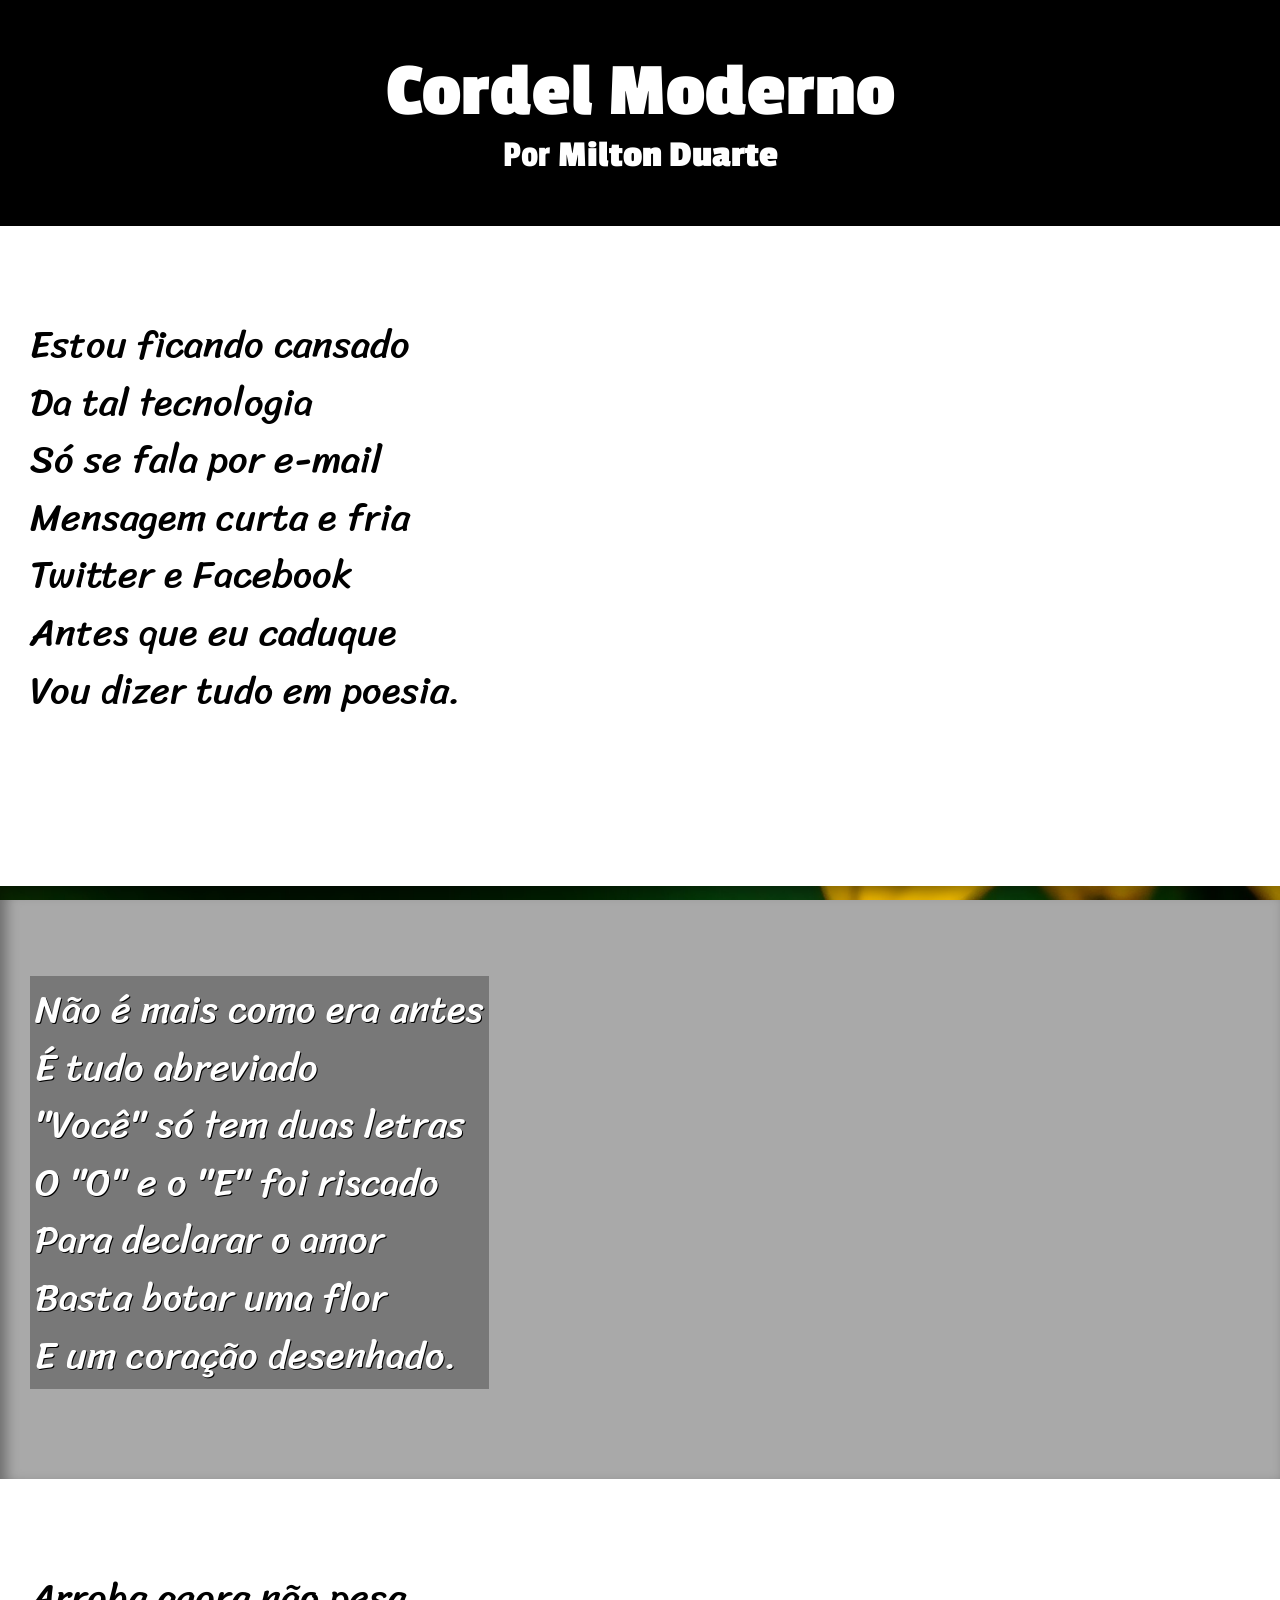
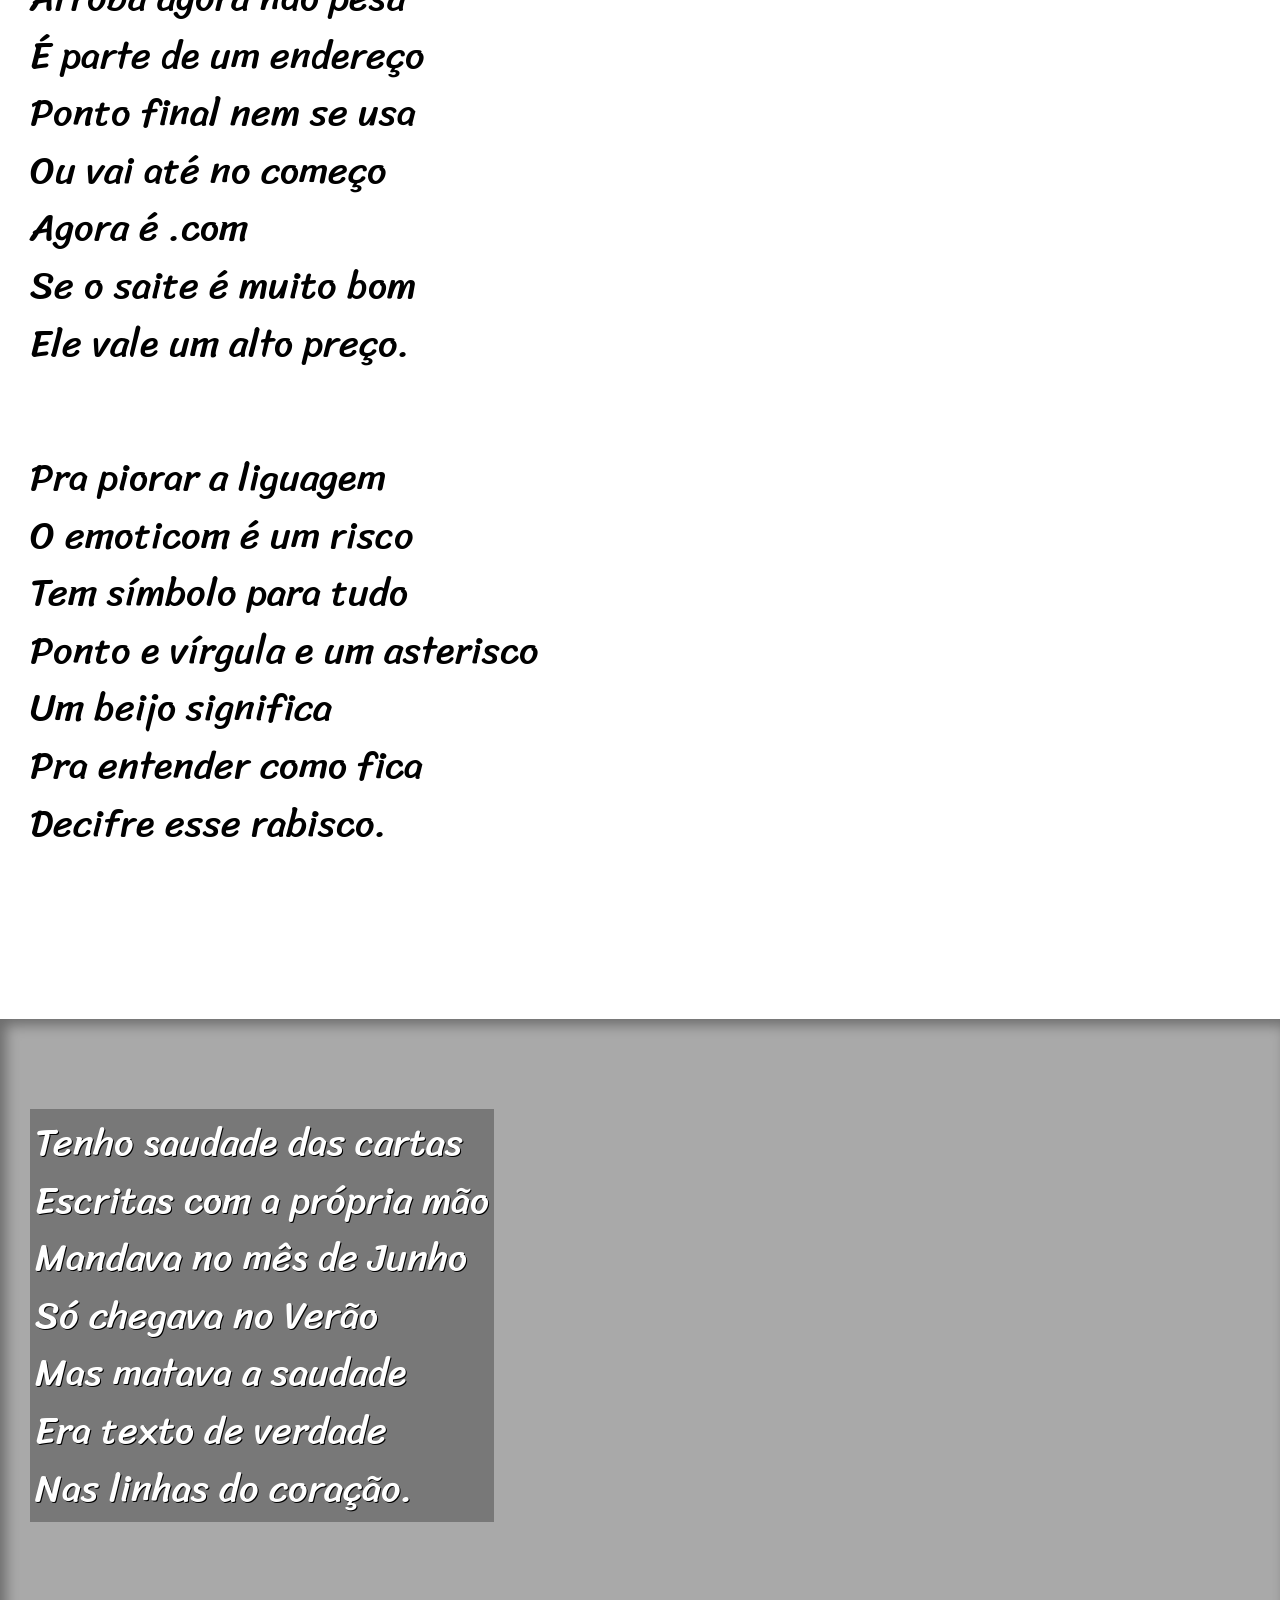
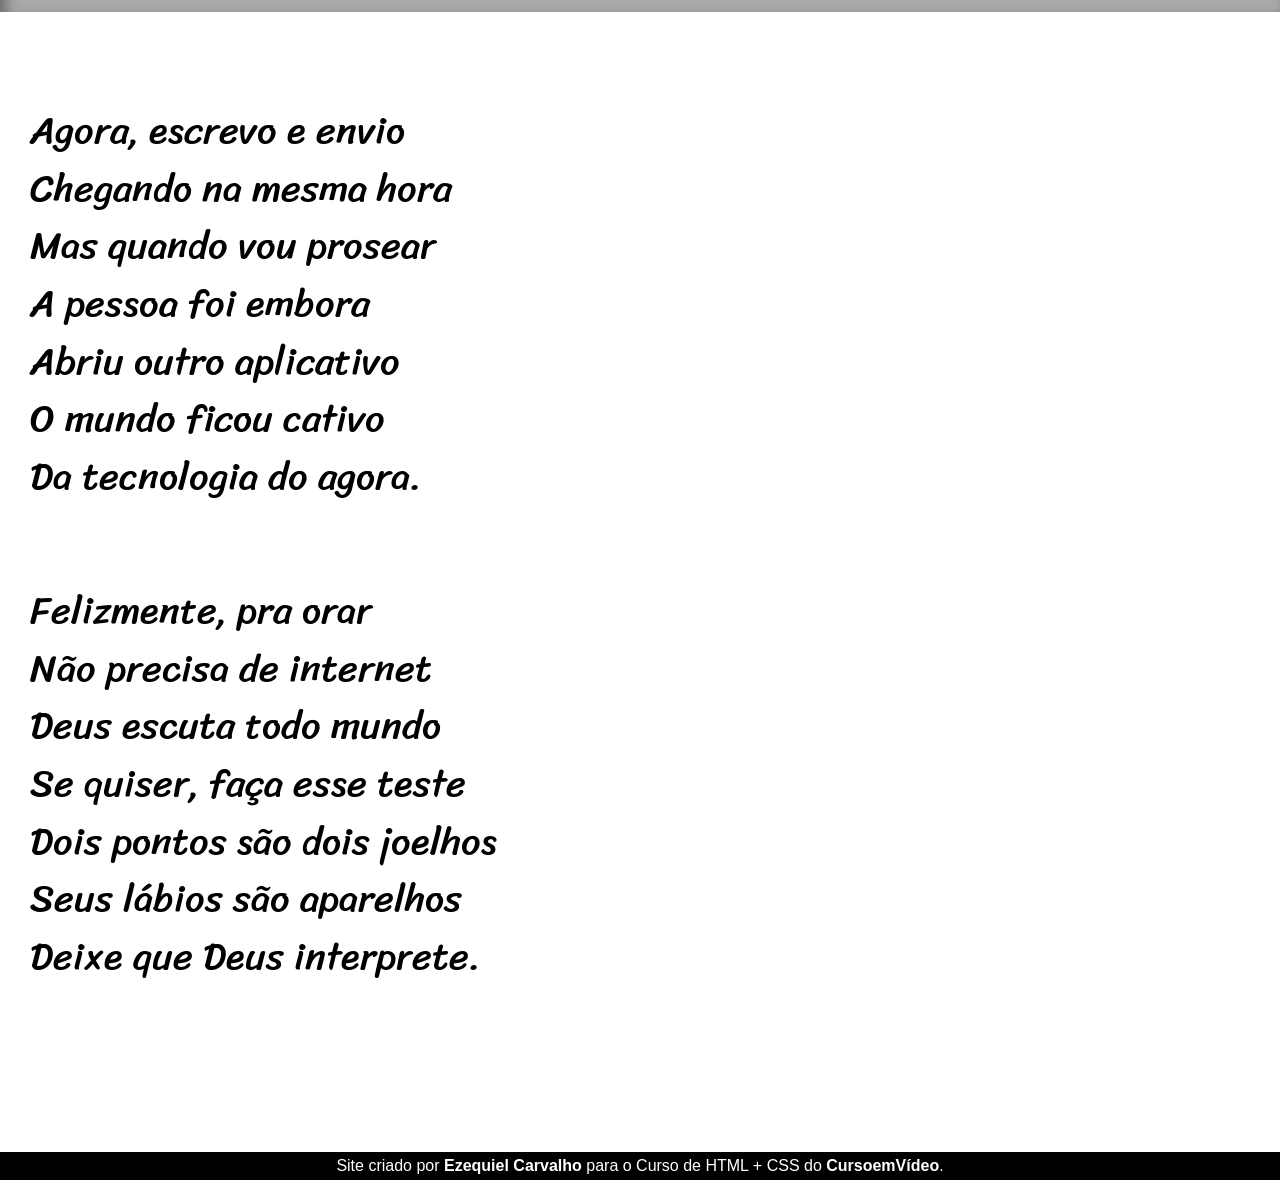
<file: cordel/index.html>
<!DOCTYPE html>
<html lang="en">
<head>
    <meta charset="UTF-8">
    <meta name="viewport" content="width=device-width, initial-scale=1.0">
    <title>Cordel Moderno</title>
    <link rel="stylesheet" href="style.css">
</head>
<body>
    <header>
        <h1>Cordel Moderno</h1>
        <p>Por <a target="_blank" href="https://www.recantodasletras.com.br/poesias/3186743">Milton Duarte</a></p>
    </header>

    <main>
        <section class="normal">
                    <p>
            Estou ficando cansado <br>
            Da tal tecnologia <br>
            Só se fala por e-mail <br>
            Mensagem curta e fria <br>
            Twitter e Facebook <br>
            Antes que eu caduque <br>
            Vou dizer tudo em poesia.
        </p>
        </section>

        <section class="imagem" id="img1">
                    <p>
                    Não é mais como era antes <br>
        É tudo abreviado <br>
        "Você" só tem duas letras <br>
        O "O" e o "E" foi riscado <br>
        Para declarar o amor <br>
        Basta botar uma flor <br>
        E um coração desenhado.
                </p>
        </section>

        <section class="normal">
                    <p>
            Arroba agora não pesa <br>
É parte de um endereço <br>
Ponto final nem se usa <br>
Ou vai até no começo <br>
Agora é .com <br>
Se o saite é muito bom <br>
Ele vale um alto preço.
        </p>

        <p>
            Pra piorar a liguagem <br>
O emoticom é um risco <br>
Tem símbolo para tudo <br>
Ponto e vírgula e um asterisco <br>
Um beijo significa <br>
Pra entender como fica <br>
Decifre esse rabisco.
        </p>
        </section>

        <section class="imagem" id="img2">
                    <p>
            Tenho saudade das cartas <br>
Escritas com a própria mão <br>
Mandava no mês de Junho <br>
Só chegava no Verão <br>
Mas matava a saudade <br>
Era texto de verdade <br>
Nas linhas do coração.
        </p>
        </section>

        <section class="normal">
                    <p>
            Agora, escrevo e envio <br>
Chegando na mesma hora <br>
Mas quando vou prosear <br>
A pessoa foi embora <br>
Abriu outro aplicativo <br>
O mundo ficou cativo <br>
Da tecnologia do agora.
        </p>

        <p>
            Felizmente, pra orar <br>
Não precisa de internet <br>
Deus escuta todo mundo <br>
Se quiser, faça esse teste <br>
Dois pontos são dois joelhos <br>
Seus lábios são aparelhos <br>
Deixe que Deus interprete.
        </p>
        </section>
    </main>

    <footer>
        <p>Site criado por <a class="external" href="https://github.com/ezequiel14carvalho" target="_blank">Ezequiel Carvalho</a> para o Curso de HTML + CSS do <a class="external" href="https://www.cursoemvideo.com/" target="_blank">CursoemVídeo</a>.</p>
    </footer>
</body>
</html>
</file>
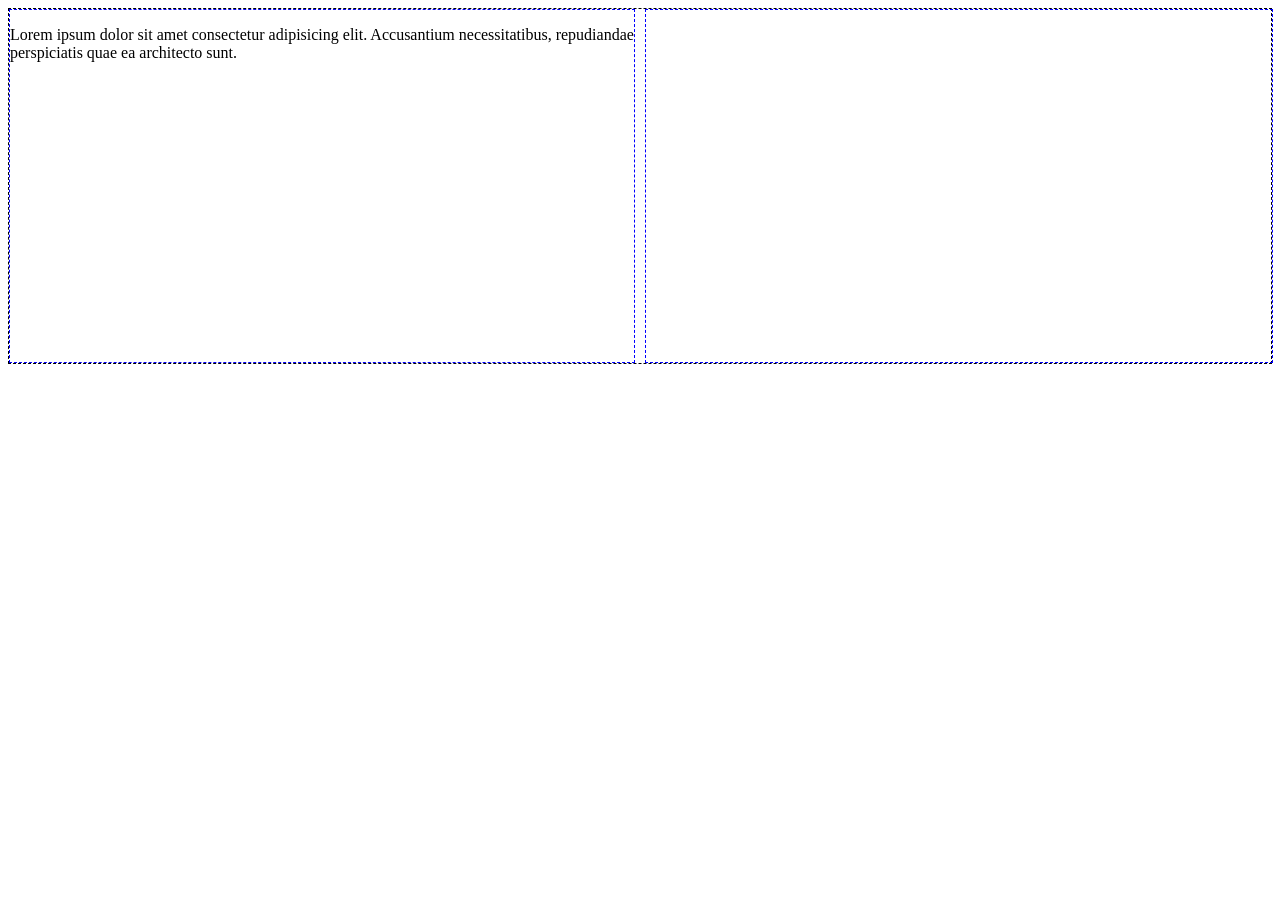
<file: flex-box/index.html>
<!DOCTYPE html>
<html lang="en">
<head>
    <meta charset="UTF-8">
    <meta name="viewport" content="width=device-width, initial-scale=1.0">
    <title>Document</title>
    <style>
div#container{
    
    display: grid;
    grid-template-columns: 1fr 1fr;
    border: 1px dashed black;
    gap: 10px;
}
div#container > *{
    border: 1px dashed blue;
}

iframe {
    width: 100%;
    height: auto;
    aspect-ratio: 16 / 9;
}

    </style>
</head>
<body>
    <main>
        <div id="container">
            <div class="box-texto">
                <p>Lorem ipsum dolor sit amet consectetur adipisicing elit. Accusantium necessitatibus, repudiandae perspiciatis quae ea architecto sunt.</p>
            </div>

                <iframe src="https://www.youtube.com/embed/Km71Rr9K-Bw?si=wdmLVCvluxMt0KPt" title="YouTube video player" frameborder="0" allow="accelerometer; autoplay; clipboard-write; encrypted-media; gyroscope; picture-in-picture; web-share" referrerpolicy="strict-origin-when-cross-origin" allowfullscreen></iframe>
        </div>
    </main>
</body>
</html>
</file>
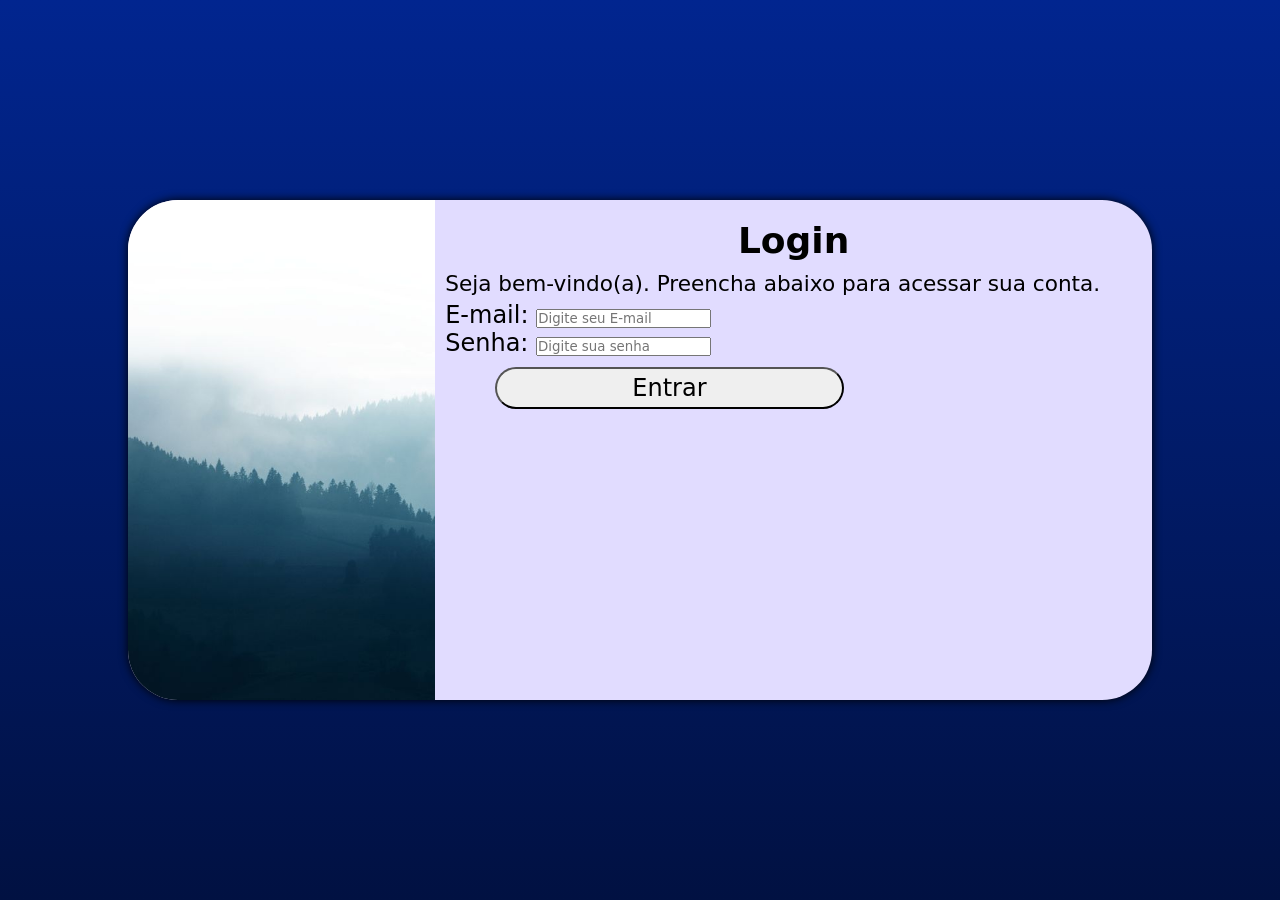
<file: site-login/index.html>
<!DOCTYPE html>
<html lang="en">
<head>
    <meta charset="UTF-8">
    <meta name="viewport" content="width=device-width, initial-scale=1.0">
    <link rel="stylesheet" href="estilos/style.css">
    <link rel="stylesheet" href="estilos/media-query.css">
    <title>Login</title>
</head>
<body>
    <main>
        <section id="login">
            <div id="img">
               
            </div>

            <div id="formulario">
                <h1>Login</h1>
                <p>Seja bem-vindo(a). Preencha abaixo para acessar sua conta. <br></p>

                <form action="login.php" method="post">
                    <div class="campo">
                        <label for="ilogin">E-mail:</label>
                        <input required type="email" name="login" id="ilogin" placeholder="Digite seu E-mail">

                        <label for="isenha"><br>Senha:</label>
                        <input required minlength="4" maxlength="10" type="password" name="senha" id="isenha" placeholder="Digite sua senha">
                    </div>

                    <div class="campo">
                        <input type="submit" value="Entrar">
                        
                    </div>

                </form>
            </div>
        </section>
    </main>
</body>
</html>
</file>
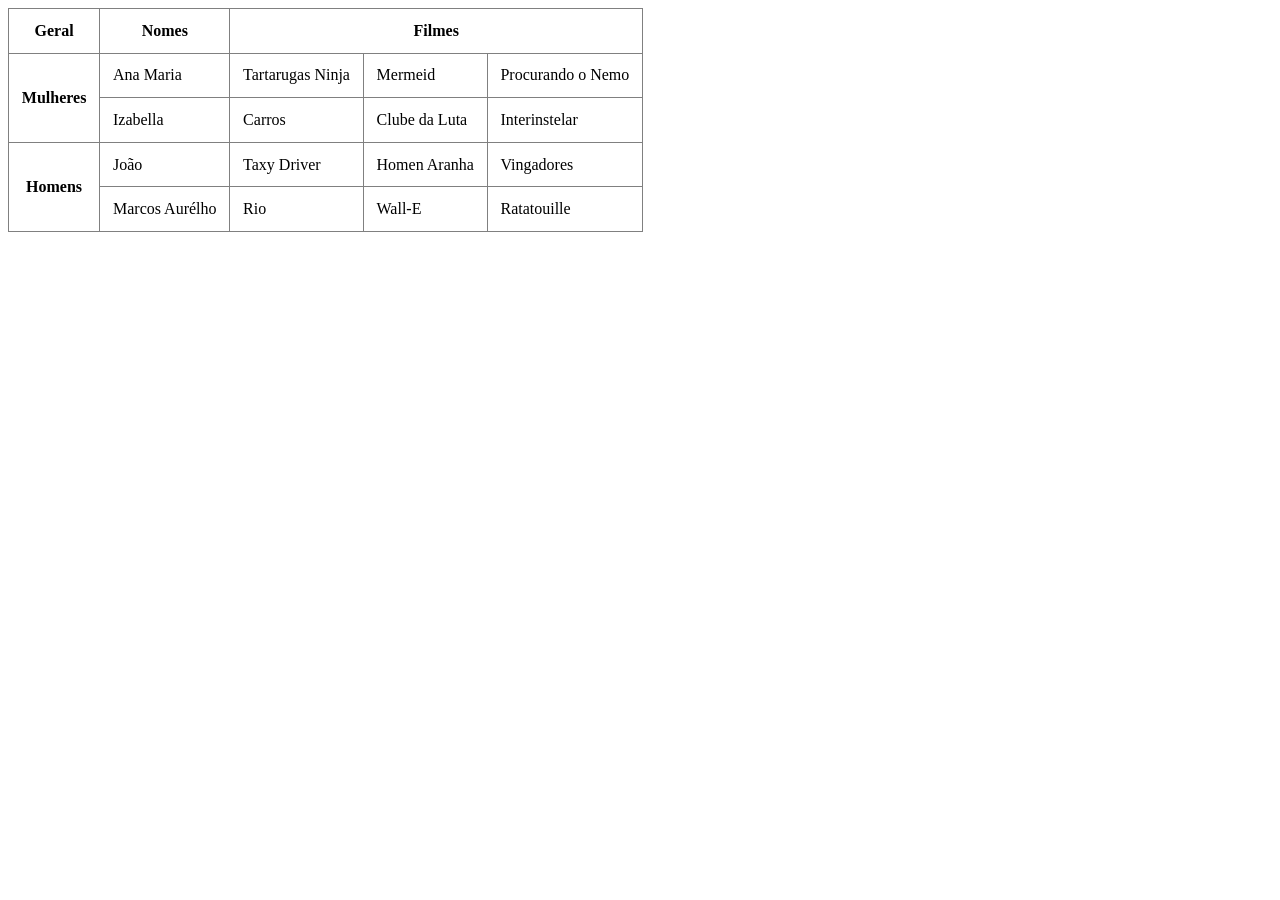
<file: tabela/index.html>
<!DOCTYPE html>
<html lang="pt-br">
<head>
    <meta charset="UTF-8">
    <meta name="viewport" content="width=device-width, initial-scale=1.0">

    <style>
        table {
            border-collapse: collapse;
        }

        td, th {
            border: 1px solid gray;
            padding: 1vw;
        }

    </style>

    <title>tabela</title>
</head>
<body>
    <table>
        <thead>
            <tr>
                <th>Geral</th>
                <th>Nomes</th>
                <th colspan="3">Filmes</th>
            </tr>
        </thead>

        <tbody>
            <tr>
                <th rowspan="2">Mulheres</th>
                <td>Ana Maria</td>
                <td>Tartarugas Ninja</td>
                <td>Mermeid</td>
                <td>Procurando o Nemo</td>
            </tr>
            <tr>
                <td>Izabella</td>
                <td>Carros</td>
                <td>Clube da Luta</td>
                <td>Interinstelar</td>
            </tr>
            <tr>
                <th rowspan="2">Homens</th>
                <td>João</td>
                <td>Taxy Driver</td>
                <td>Homen Aranha</td>
                <td>Vingadores</td>
            </tr>
            <tr>
                <td>Marcos Aurélho</td>
                <td>Rio</td>
                <td>Wall-E</td>
                <td>Ratatouille</td>
            </tr>
        </tbody>

    </table>
</body>
</html>
</file>
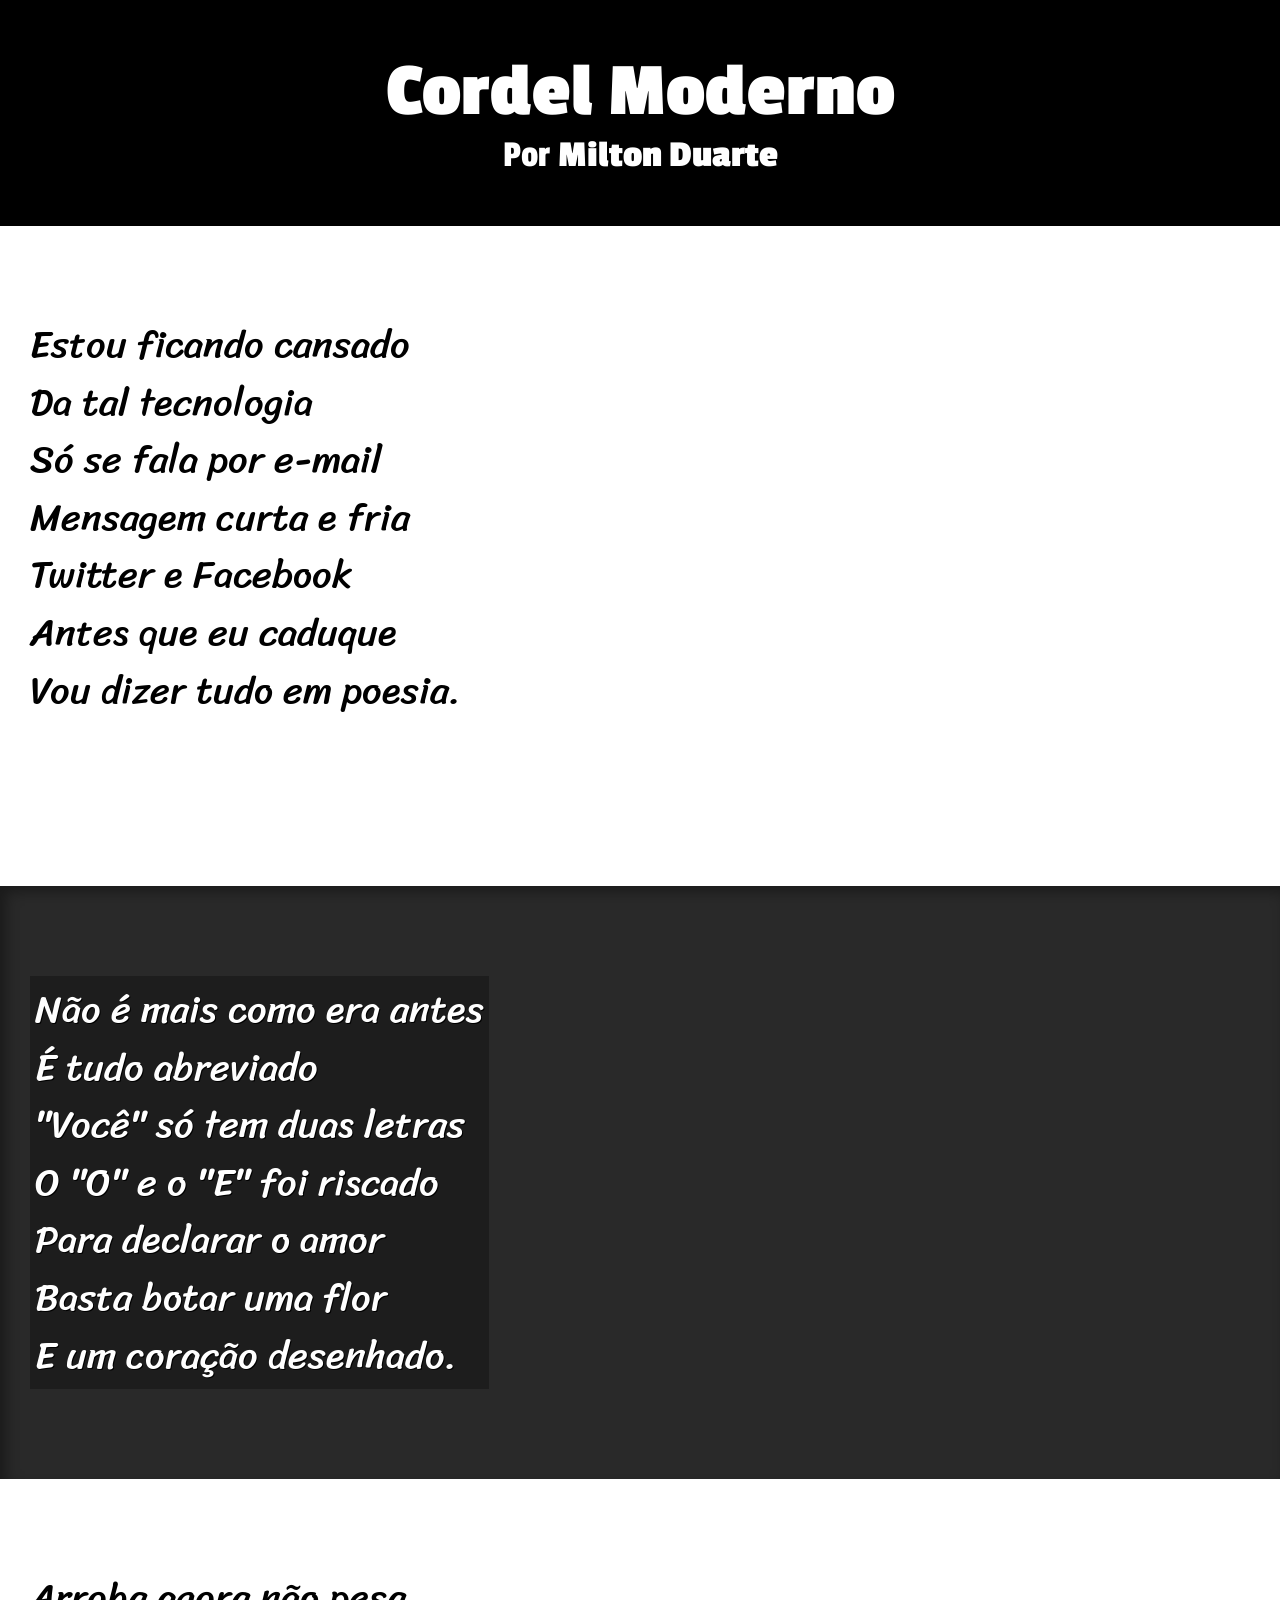
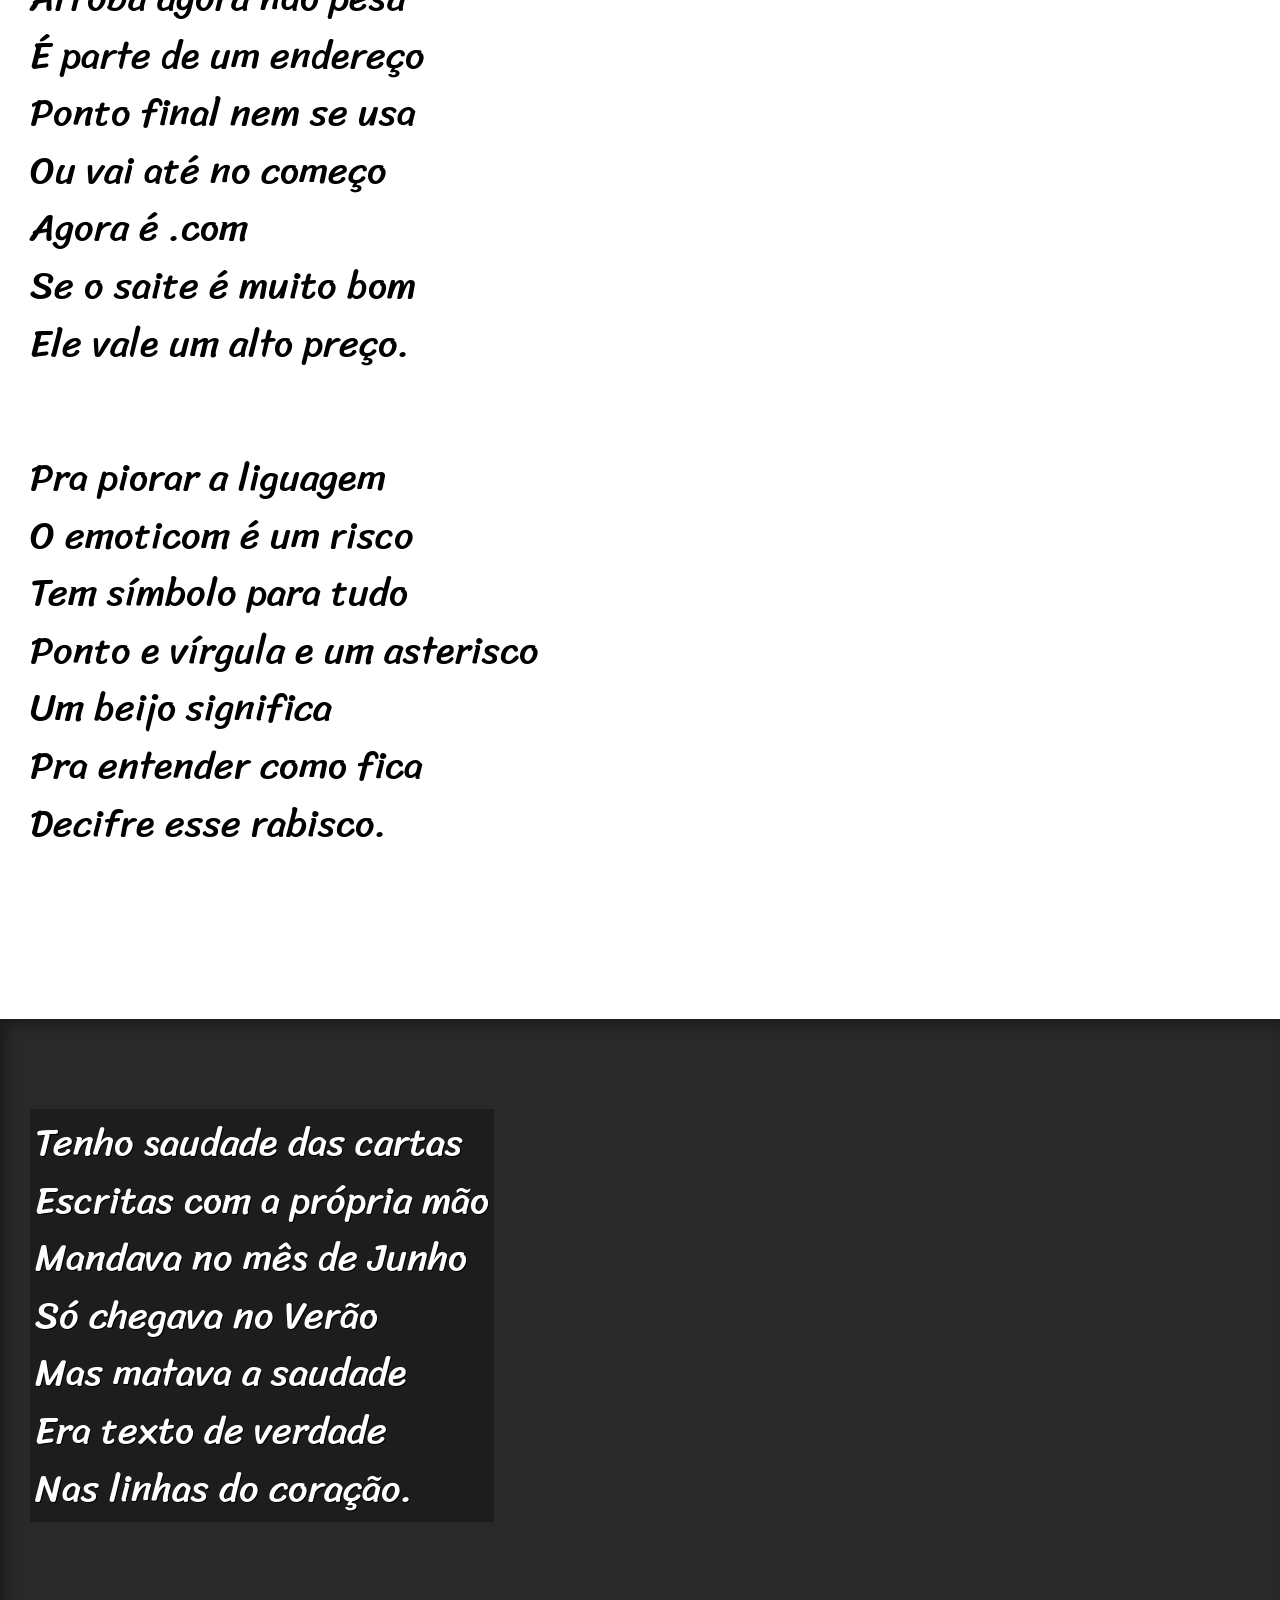
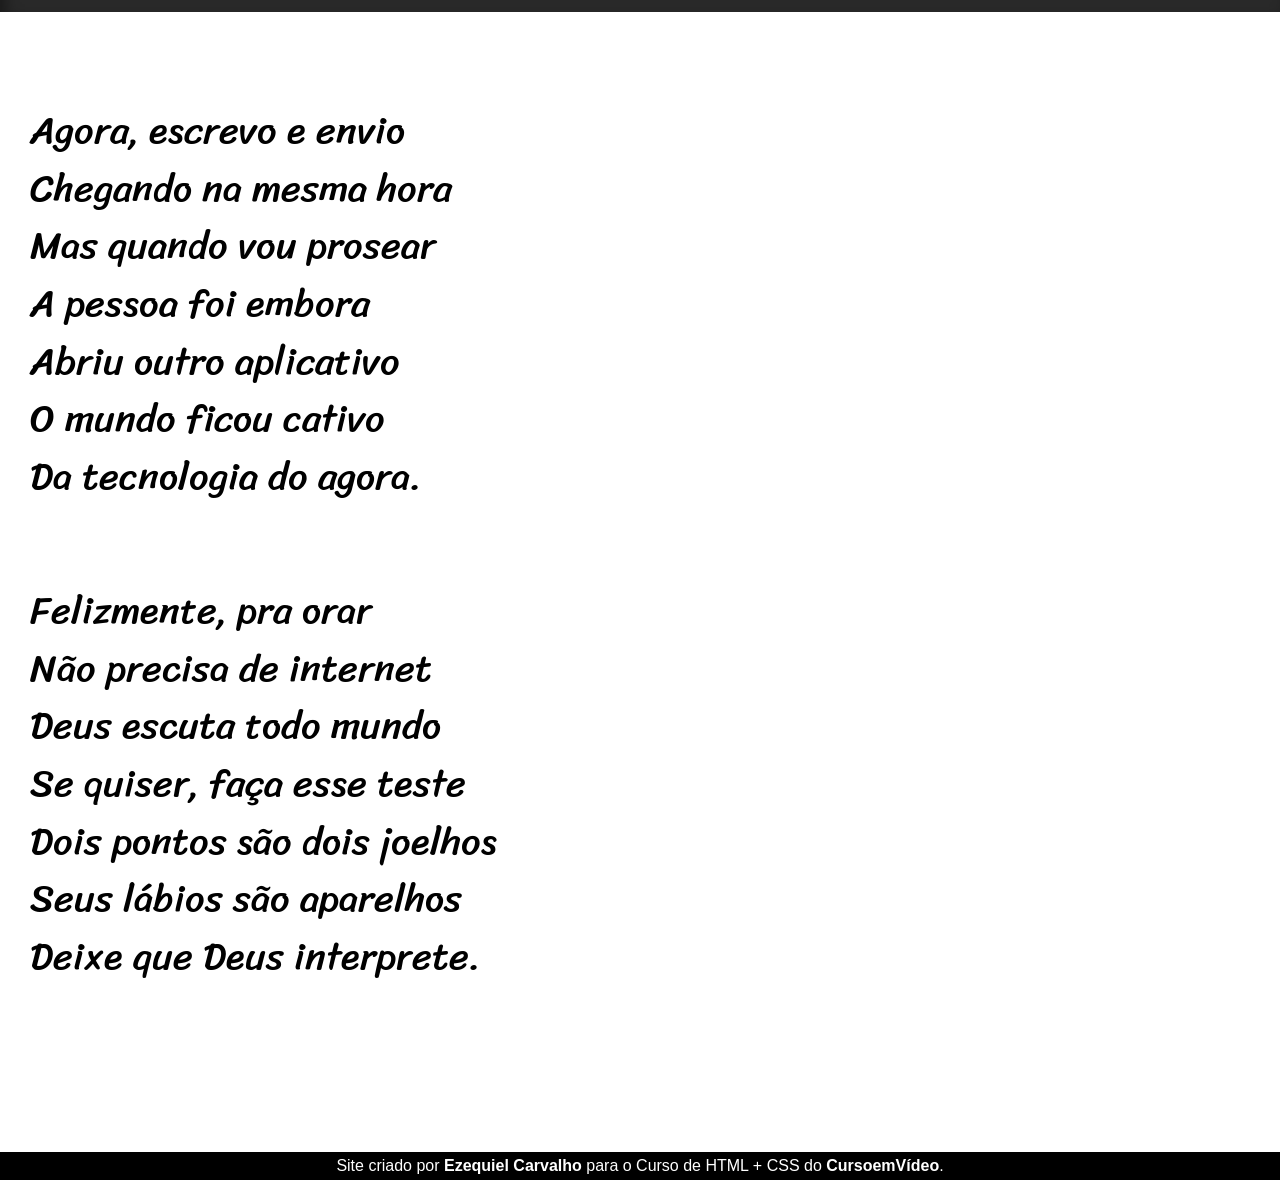
<file: cordel/site-cordel.html>
<!DOCTYPE html>
<html lang="en">
<head>
    <meta charset="UTF-8">
    <meta name="viewport" content="width=device-width, initial-scale=1.0">
    <title>Cordel Moderno</title>
    <link rel="stylesheet" href="style.css">
</head>
<body>
    <header>
        <h1>Cordel Moderno</h1>
        <p>Por <a target="_blank" href="https://www.recantodasletras.com.br/poesias/3186743">Milton Duarte</a></p>
    </header>

    <main>
        <section class="normal">
                    <p>
            Estou ficando cansado <br>
            Da tal tecnologia <br>
            Só se fala por e-mail <br>
            Mensagem curta e fria <br>
            Twitter e Facebook <br>
            Antes que eu caduque <br>
            Vou dizer tudo em poesia.
        </p>
        </section>

        <section class="imagem">
                    <p>
                    Não é mais como era antes <br>
        É tudo abreviado <br>
        "Você" só tem duas letras <br>
        O "O" e o "E" foi riscado <br>
        Para declarar o amor <br>
        Basta botar uma flor <br>
        E um coração desenhado.
                </p>
        </section>

        <section class="normal">
                    <p>
            Arroba agora não pesa <br>
É parte de um endereço <br>
Ponto final nem se usa <br>
Ou vai até no começo <br>
Agora é .com <br>
Se o saite é muito bom <br>
Ele vale um alto preço.
        </p>

        <p>
            Pra piorar a liguagem <br>
O emoticom é um risco <br>
Tem símbolo para tudo <br>
Ponto e vírgula e um asterisco <br>
Um beijo significa <br>
Pra entender como fica <br>
Decifre esse rabisco.
        </p>
        </section>

        <section class="imagem">
                    <p>
            Tenho saudade das cartas <br>
Escritas com a própria mão <br>
Mandava no mês de Junho <br>
Só chegava no Verão <br>
Mas matava a saudade <br>
Era texto de verdade <br>
Nas linhas do coração.
        </p>
        </section>

        <section class="normal">
                    <p>
            Agora, escrevo e envio <br>
Chegando na mesma hora <br>
Mas quando vou prosear <br>
A pessoa foi embora <br>
Abriu outro aplicativo <br>
O mundo ficou cativo <br>
Da tecnologia do agora.
        </p>

        <p>
            Felizmente, pra orar <br>
Não precisa de internet <br>
Deus escuta todo mundo <br>
Se quiser, faça esse teste <br>
Dois pontos são dois joelhos <br>
Seus lábios são aparelhos <br>
Deixe que Deus interprete.
        </p>
        </section>
    </main>

    <footer>
        <p>Site criado por <a class="external" href="https://github.com/ezequiel14carvalho" target="_blank">Ezequiel Carvalho</a> para o Curso de HTML + CSS do <a class="external" href="https://www.cursoemvideo.com/" target="_blank">CursoemVídeo</a>.</p>
    </footer>
</body>
</html>
</file>
<file: cordel/style.css>
@charset 'UTF-8';

@import url('https://fonts.googleapis.com/css2?family=Passion+One:wght@400;700;900&family=Sriracha&display=swap');

:root {
    --fonte1: Verdana, Geneva, Tahoma, sans-serif;
    --fonte2: 'Passion One';
    --fonte3: 'Sriracha';
}


* {
    padding: 0px;
    margin: 0px;
    
}

html, body {
    min-height: 100vt;
    background-color: darkgray;
    font-family: var(--fonte1);
}

header {
    font-size: 3vw;
    font-family: var(--fonte2);
    padding: 50px;
    text-align: center;
    color: white;
    background-color: black;
}
header a, footer a {
    text-decoration: none;
    color: white;
    font-weight: bold;
}
header a:hover, footer:hover {
    text-decoration: underline;
}

section {
    font-size: 3vw;
    padding-bottom: 10vh;
    padding-top: 10vh;
    padding-left: 30px;
    font-family: var(--fonte3);
    line-height: 1.5em;
}

section > p {
    padding-bottom: 2em;
}

section.normal {
    background-color: white;
    color: black;
}

section.imagem {
    background-color: rgb(41, 41, 41);
    color: white;
    box-shadow: inset 6px 6px 13px 0px rgba(0, 0, 0, 0.362);
    background-size: cover;
    background-size: cover;
    background-attachment: fixed; 
    background-position: right center;  
}
section.imagem p {
    padding: 5px;
    display: inline-block;
    background-color: rgba(0, 0, 0, 0.29);
    text-shadow: 1px 1px 0px rgb(0, 0, 0);
}
section#img1 {
    background-image: url('./imagens/background001.jpg');
}
section#img2 {
    background-image: url('./imagens/background002.jpg'); 
}

footer {
    text-align: center;
    color: white;
    padding: 5px;
    background-color: black;
}
</file>
<file: site-login/estilos/style.css>
@charset 'UTF-8';

* {
    padding: 0px;
    margin: 0px;
    font-family: system-ui, -apple-system, BlinkMacSystemFont, 'Segoe UI', Roboto, Oxygen, Ubuntu, Cantarell, 'Open Sans', 'Helvetica Neue', sans-serif;
    box-sizing: border-box;
}

body, html {
    background-image: linear-gradient(to bottom, #01258F, #011142);
    height: 100vh;
    width: 100vw;
}

main {
    position: relative;
    height: 100vh;
    width: 100vw;
}

section#login {
    position: absolute;
    top: 50%;
    left: 50%;
    transform: translate(-50%, -50%);
    overflow: hidden;

    background-color: rgb(225, 220, 255);;
    height: 500px;
    width: 250px;
    border-radius: 50px;
    box-shadow: 0px 0px 10px black;
}
section#login > div#formulario > h1 {
    text-align: center;
    padding: 10px;
}

section#login > div#img {
    display: block;
    background: url('../img/fundo.jpg') left bottom no-repeat;
    height: 200px;
    background-size: cover;
}

section#login > div#formulario {
    display: block;
    padding: 10px;
}
section#login div#formulario > p {
    font-size: 0.9em;
    padding-bottom: 5px;
}

form > div > input[type=submit] {
    display: block;
    width: 50%;
    font-size: 1em;
    margin-top: 10px;
    padding: 5px;
    border-radius: 50px;
    cursor: pointer;
    margin-left: 50px
}

form > div > input[type=submit]:hover {
    background: #beceff;
}
</file>
<file: site-login/estilos/media-query.css>
@charset 'UTF-8';

@media screen and (min-width: 600px) {
    section#login {
        width: 80vw;
    }

    section#login > div#img {
        float: left;
        width: 30%;
        height: 100%;
    }

    section#login > div#formulario {
        float: right;
        width: 70%;
        font-size: 1.5em;
    }
}
</file>
